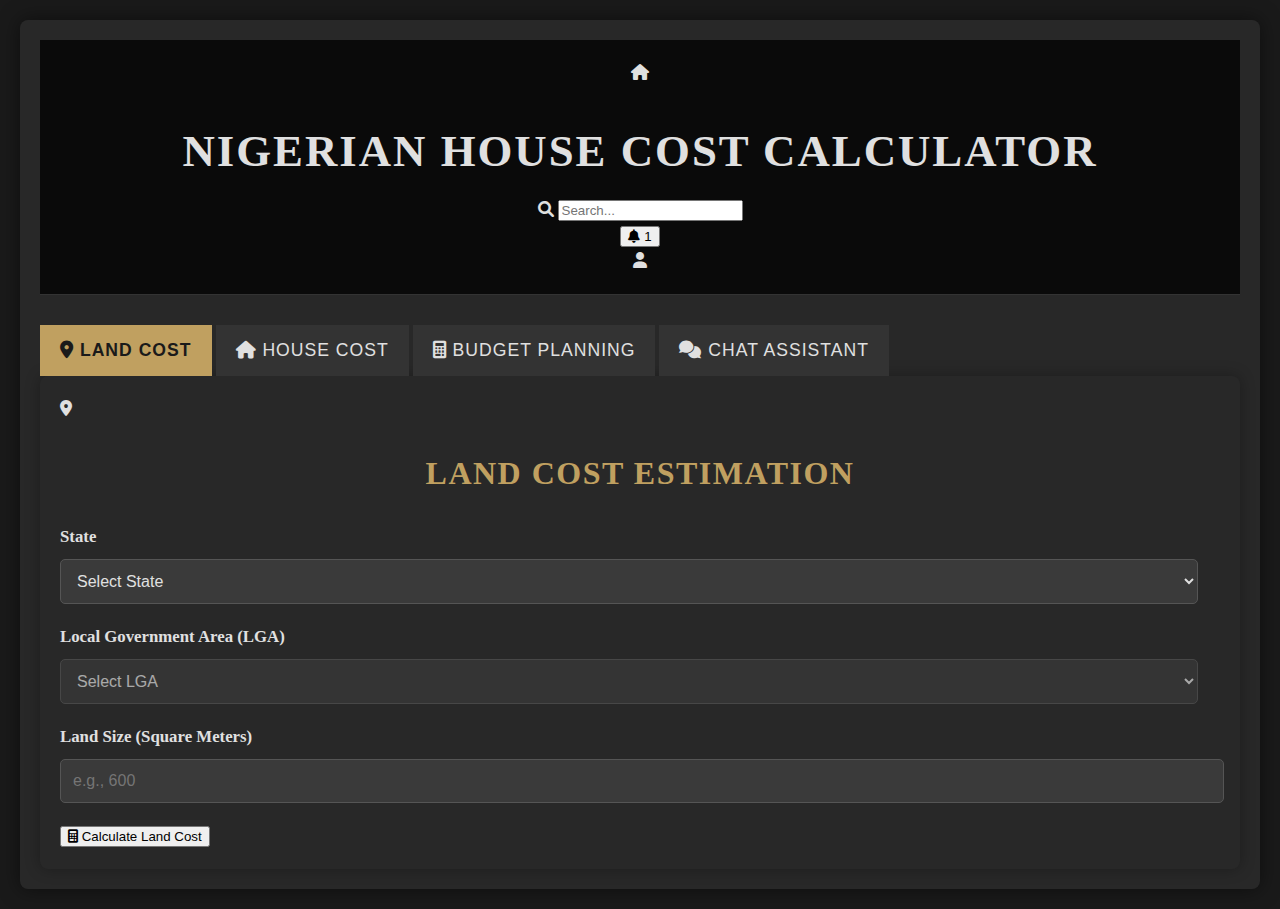
<file: index.html>
<!DOCTYPE html>
<html lang="en">
<head>
    <meta charset="UTF-8">
    <meta name="viewport" content="width=device-width, initial-scale=1.0">
    <title>Nigerian House Cost Calculator</title>
    <link rel="stylesheet" href="styles.css">
    <link href="https://cdnjs.cloudflare.com/ajax/libs/font-awesome/6.0.0/css/all.min.css" rel="stylesheet">
</head>
<body>
    <div class="container">
        <!-- Header -->
        <header class="header">
            <div class="header-left">
                <i class="fas fa-home header-icon"></i>
                <h1 class="header-title">Nigerian House Cost Calculator</h1>
            </div>
            <div class="header-right">
                <div class="search-container">
                    <i class="fas fa-search search-icon"></i>
                    <input type="text" placeholder="Search..." class="search-input">
                </div>
                <div class="header-actions">
                    <button class="notification-btn">
                        <i class="fas fa-bell"></i>
                        <span class="notification-badge">1</span>
                    </button>
                    <div class="profile-avatar">
                        <i class="fas fa-user"></i>
                    </div>
                </div>
            </div>
        </header>

        <!-- Navigation Tabs -->
        <nav class="nav-tabs">
            <button class="tab-btn active" data-tab="land-cost">
                <i class="fas fa-map-marker-alt"></i>
                Land Cost
            </button>
            <button class="tab-btn" data-tab="house-cost">
                <i class="fas fa-home"></i>
                House Cost
            </button>
            <button class="tab-btn" data-tab="budget-planning">
                <i class="fas fa-calculator"></i>
                Budget Planning
            </button>
            <button class="tab-btn" data-tab="chat-assistant">
                <i class="fas fa-comments"></i>
                Chat Assistant
            </button>
        </nav>

        <!-- Main Content -->
        <main class="main-content">
            <!-- Land Cost Tab -->
            <div id="land-cost" class="tab-content active">
                <div class="content-card">
                    <div class="card-header">
                        <i class="fas fa-map-marker-alt card-icon"></i>
                        <h2>Land Cost Estimation</h2>
                    </div>
                    <div class="form-group">
                        <label for="land-state">State</label>
                        <select id="land-state" class="form-select">
                            <option value="">Select State</option>
                        </select>
                    </div>
                    <div class="form-group">
                        <label for="land-lga">Local Government Area (LGA)</label>
                        <select id="land-lga" class="form-select" disabled>
                            <option value="">Select LGA</option>
                        </select>
                    </div>
                    <div class="form-group">
                        <label for="land-size">Land Size (Square Meters)</label>
                        <input type="number" id="land-size" class="form-input" placeholder="e.g., 600" min="1">
                    </div>
                    <button id="calculate-land-cost" class="btn-primary">
                        <i class="fas fa-calculator"></i>
                        Calculate Land Cost
                    </button>
                    <div id="land-results" class="results-container" style="display: none;">
                        <div class="results-header">
                            <h3>Land Cost Results</h3>
                            <span class="results-date"></span>
                        </div>
                        <div class="results-content"></div>
                    </div>
                </div>
            </div>

            <!-- House Cost Tab -->
            <div id="house-cost" class="tab-content">
                <div class="content-card">
                    <div class="card-header">
                        <i class="fas fa-home card-icon"></i>
                        <h2>House Cost Estimation</h2>
                    </div>
                    <div class="form-group">
                        <label for="house-type">House Type</label>
                        <select id="house-type" class="form-select">
                            <option value="">Select House Type</option>
                            <option value="1_bedroom_bungalow">1-Bedroom Bungalow</option>
                            <option value="2_bedroom_bungalow">2-Bedroom Bungalow</option>
                            <option value="3_bedroom_bungalow">3-Bedroom Bungalow</option>
                            <option value="4_bedroom_bungalow">4-Bedroom Bungalow</option>
                            <option value="2_bedroom_duplex">2-Bedroom Duplex</option>
                            <option value="3_bedroom_duplex">3-Bedroom Duplex</option>
                            <option value="4_bedroom_duplex">4-Bedroom Duplex</option>
                        </select>
                    </div>
                    <div class="form-group">
                        <label for="house-state">State</label>
                        <select id="house-state" class="form-select">
                            <option value="">Select State</option>
                        </select>
                    </div>
                    <div class="form-group">
                        <label for="house-lga">Local Government Area (LGA)</label>
                        <select id="house-lga" class="form-select" disabled>
                            <option value="">Select LGA</option>
                        </select>
                    </div>
                    <div class="form-group">
                        <label for="construction-type">Construction Type</label>
                        <div class="radio-group">
                            <label class="radio-label">
                                <input type="radio" name="construction-type" value="polystyrene" checked>
                                <span class="radio-custom"></span>
                                Polystyrene Construction (25% cheaper, energy efficient)
                            </label>
                            <label class="radio-label">
                                <input type="radio" name="construction-type" value="traditional">
                                <span class="radio-custom"></span>
                                Traditional Block Construction
                            </label>
                        </div>
                    </div>
                    <button id="calculate-house-cost" class="btn-primary">
                        <i class="fas fa-calculator"></i>
                        Calculate House Cost
                    </button>
                    <div id="house-results" class="results-container" style="display: none;">
                        <div class="results-header">
                            <h3>House Cost Results</h3>
                            <span class="results-date"></span>
                        </div>
                        <div class="results-content"></div>
                    </div>
                </div>
            </div>

            <!-- Budget Planning Tab -->
            <div id="budget-planning" class="tab-content">
                <div class="content-card">
                    <div class="card-header">
                        <i class="fas fa-calculator card-icon"></i>
                        <h2>Budget Planning</h2>
                    </div>
                    <div class="form-group">
                        <label for="available-budget">Available Budget (₦)</label>
                        <input type="number" id="available-budget" class="form-input" placeholder="e.g., 5000000" min="0">
                    </div>
                    <div class="form-group">
                        <label for="monthly-savings">Monthly Savings (₦)</label>
                        <input type="number" id="monthly-savings" class="form-input" placeholder="e.g., 200000" min="0">
                    </div>
                    <div class="form-group">
                        <label for="budget-state">State</label>
                        <select id="budget-state" class="form-select">
                            <option value="">Select State</option>
                        </select>
                    </div>
                    <div class="form-group">
                        <label for="budget-lga">Local Government Area (LGA)</label>
                        <select id="budget-lga" class="form-select" disabled>
                            <option value="">Select LGA</option>
                        </select>
                    </div>
                    <div class="form-group">
                        <label for="house-plan-upload">Upload House Plan (Optional)</label>
                        <div class="file-upload-container">
                            <input type="file" id="house-plan-upload" class="file-input" accept=".pdf,.jpg,.jpeg,.png">
                            <label for="house-plan-upload" class="file-upload-label">
                                <i class="fas fa-cloud-upload-alt"></i>
                                <span>Click to upload house plan or drag and drop</span>
                                <small>PDF, JPG, PNG files up to 10MB</small>
                            </label>
                        </div>
                        <div id="uploaded-file-info" class="uploaded-file-info" style="display: none;">
                            <i class="fas fa-file"></i>
                            <span class="file-name"></span>
                            <button class="remove-file-btn" type="button">
                                <i class="fas fa-times"></i>
                            </button>
                        </div>
                    </div>
                    <button id="calculate-budget-plan" class="btn-primary">
                        <i class="fas fa-chart-line"></i>
                        Create Budget Plan
                    </button>
                    <div id="budget-results" class="results-container" style="display: none;">
                        <div class="results-header">
                            <h3>Budget Planning Results</h3>
                            <span class="results-date"></span>
                        </div>
                        <div class="results-content"></div>
                    </div>
                </div>
            </div>

            <!-- Chat Assistant Tab -->
            <div id="chat-assistant" class="tab-content">
                <div class="content-card">
                    <div class="card-header">
                        <i class="fas fa-comments card-icon"></i>
                        <h2>AI Construction Assistant</h2>
                    </div>
                    <div class="chat-container">
                        <div class="chat-messages" id="chat-messages">
                            <div class="message bot-message">
                                <div class="message-avatar">
                                    <i class="fas fa-robot"></i>
                                </div>
                                <div class="message-content">
                                    <p>Hello! I'm your Nigerian house building assistant. I can help you with:</p>
                                    <ul>
                                        <li>Land and house cost calculations</li>
                                        <li>Polystyrene construction guidance</li>
                                        <li>Building materials and labor costs</li>
                                        <li>Construction steps and planning</li>
                                    </ul>
                                    <p>Ask me anything in English or Pidgin!</p>
                                </div>
                            </div>
                        </div>
                        <div class="chat-input-container">
                            <input type="text" id="chat-input" class="chat-input" placeholder="Ask about construction costs, materials, or building process...">
                            <button id="send-chat" class="chat-send-btn">
                                <i class="fas fa-paper-plane"></i>
                            </button>
                        </div>
                    </div>
                </div>
            </div>
        </main>

        <!-- Loading Overlay -->
        <div id="loading-overlay" class="loading-overlay" style="display: none;">
            <div class="loading-spinner">
                <i class="fas fa-spinner fa-spin"></i>
                <p>Fetching real-time prices...</p>
            </div>
        </div>
    </div>

    <script src="script.js"></script>
</body>
</html>
</file>
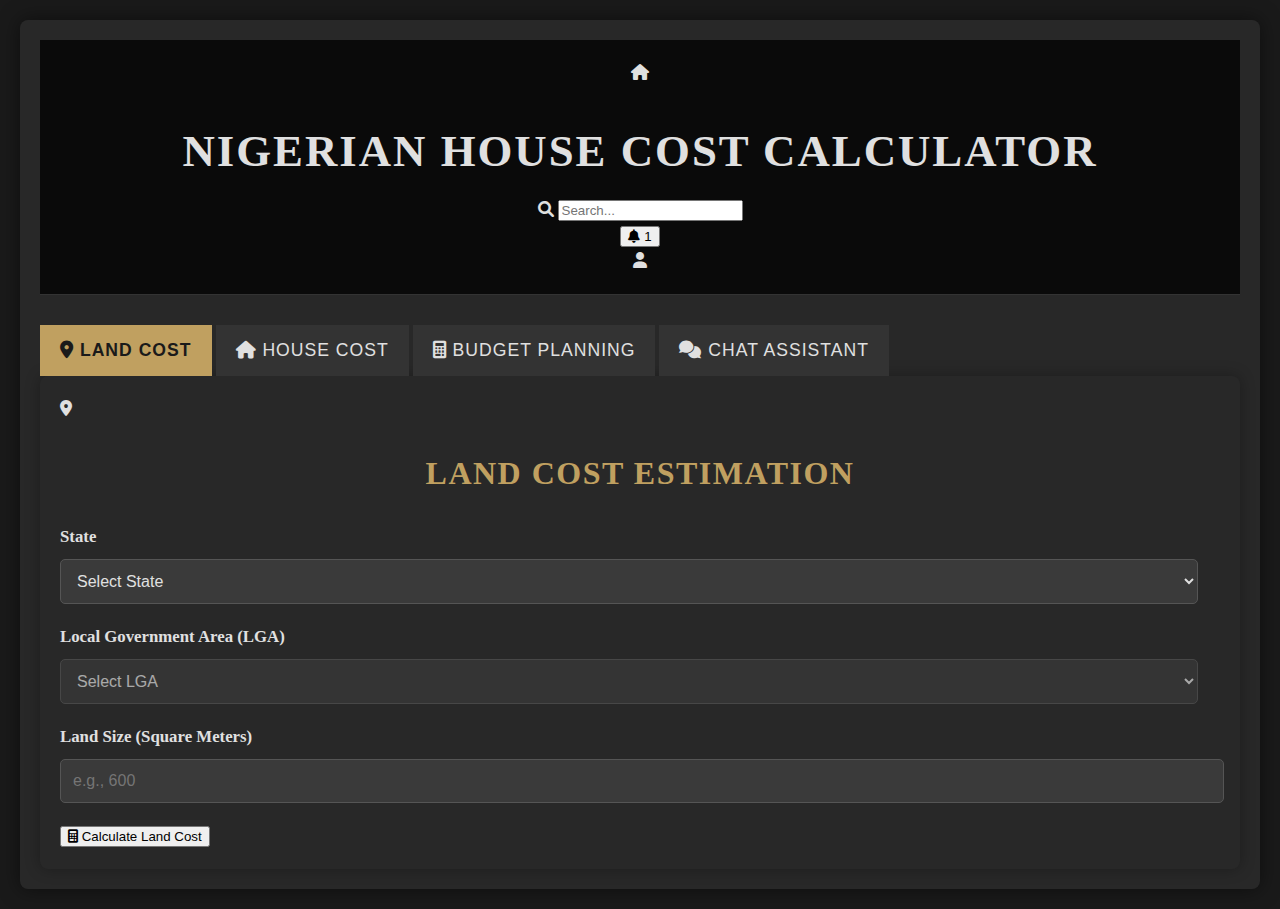
<file: static/index.html>
<!DOCTYPE html>
<html lang="en">
<head>
    <meta charset="UTF-8">
    <meta name="viewport" content="width=device-width, initial-scale=1.0">
    <title>Nigerian House Cost Calculator</title>
    <link rel="stylesheet" href="styles.css">
    <link href="https://cdnjs.cloudflare.com/ajax/libs/font-awesome/6.0.0/css/all.min.css" rel="stylesheet">
</head>
<body>
    <div class="container">
        <!-- Header -->
        <header class="header">
            <div class="header-left">
                <i class="fas fa-home header-icon"></i>
                <h1 class="header-title">Nigerian House Cost Calculator</h1>
            </div>
            <div class="header-right">
                <div class="search-container">
                    <i class="fas fa-search search-icon"></i>
                    <input type="text" placeholder="Search..." class="search-input">
                </div>
                <div class="header-actions">
                    <button class="notification-btn">
                        <i class="fas fa-bell"></i>
                        <span class="notification-badge">1</span>
                    </button>
                    <div class="profile-avatar">
                        <i class="fas fa-user"></i>
                    </div>
                </div>
            </div>
        </header>

        <!-- Navigation Tabs -->
        <nav class="nav-tabs">
            <button class="tab-btn active" data-tab="land-cost">
                <i class="fas fa-map-marker-alt"></i>
                Land Cost
            </button>
            <button class="tab-btn" data-tab="house-cost">
                <i class="fas fa-home"></i>
                House Cost
            </button>
            <button class="tab-btn" data-tab="budget-planning">
                <i class="fas fa-calculator"></i>
                Budget Planning
            </button>
            <button class="tab-btn" data-tab="chat-assistant">
                <i class="fas fa-comments"></i>
                Chat Assistant
            </button>
        </nav>

        <!-- Main Content -->
        <main class="main-content">
            <!-- Land Cost Tab -->
            <div id="land-cost" class="tab-content active">
                <div class="content-card">
                    <div class="card-header">
                        <i class="fas fa-map-marker-alt card-icon"></i>
                        <h2>Land Cost Estimation</h2>
                    </div>
                    <div class="form-group">
                        <label for="land-state">State</label>
                        <select id="land-state" class="form-select">
                            <option value="">Select State</option>
                        </select>
                    </div>
                    <div class="form-group">
                        <label for="land-lga">Local Government Area (LGA)</label>
                        <select id="land-lga" class="form-select" disabled>
                            <option value="">Select LGA</option>
                        </select>
                    </div>
                    <div class="form-group">
                        <label for="land-size">Land Size (Square Meters)</label>
                        <input type="number" id="land-size" class="form-input" placeholder="e.g., 600" min="1">
                    </div>
                    <button id="calculate-land-cost" class="btn-primary">
                        <i class="fas fa-calculator"></i>
                        Calculate Land Cost
                    </button>
                    <div id="land-results" class="results-container" style="display: none;">
                        <div class="results-header">
                            <h3>Land Cost Results</h3>
                            <span class="results-date"></span>
                        </div>
                        <div class="results-content"></div>
                    </div>
                </div>
            </div>

            <!-- House Cost Tab -->
            <div id="house-cost" class="tab-content">
                <div class="content-card">
                    <div class="card-header">
                        <i class="fas fa-home card-icon"></i>
                        <h2>House Cost Estimation</h2>
                    </div>
                    <div class="form-group">
                        <label for="house-type">House Type</label>
                        <select id="house-type" class="form-select">
                            <option value="">Select House Type</option>
                            <option value="1_bedroom_bungalow">1-Bedroom Bungalow</option>
                            <option value="2_bedroom_bungalow">2-Bedroom Bungalow</option>
                            <option value="3_bedroom_bungalow">3-Bedroom Bungalow</option>
                            <option value="4_bedroom_bungalow">4-Bedroom Bungalow</option>
                            <option value="2_bedroom_duplex">2-Bedroom Duplex</option>
                            <option value="3_bedroom_duplex">3-Bedroom Duplex</option>
                            <option value="4_bedroom_duplex">4-Bedroom Duplex</option>
                        </select>
                    </div>
                    <div class="form-group">
                        <label for="house-state">State</label>
                        <select id="house-state" class="form-select">
                            <option value="">Select State</option>
                        </select>
                    </div>
                    <div class="form-group">
                        <label for="house-lga">Local Government Area (LGA)</label>
                        <select id="house-lga" class="form-select" disabled>
                            <option value="">Select LGA</option>
                        </select>
                    </div>
                    <div class="form-group">
                        <label for="construction-type">Construction Type</label>
                        <div class="radio-group">
                            <label class="radio-label">
                                <input type="radio" name="construction-type" value="polystyrene" checked>
                                <span class="radio-custom"></span>
                                Polystyrene Construction (25% cheaper, energy efficient)
                            </label>
                            <label class="radio-label">
                                <input type="radio" name="construction-type" value="traditional">
                                <span class="radio-custom"></span>
                                Traditional Block Construction
                            </label>
                        </div>
                    </div>
                    <button id="calculate-house-cost" class="btn-primary">
                        <i class="fas fa-calculator"></i>
                        Calculate House Cost
                    </button>
                    <div id="house-results" class="results-container" style="display: none;">
                        <div class="results-header">
                            <h3>House Cost Results</h3>
                            <span class="results-date"></span>
                        </div>
                        <div class="results-content"></div>
                    </div>
                </div>
            </div>

            <!-- Budget Planning Tab -->
            <div id="budget-planning" class="tab-content">
                <div class="content-card">
                    <div class="card-header">
                        <i class="fas fa-calculator card-icon"></i>
                        <h2>Budget Planning</h2>
                    </div>
                    <div class="form-group">
                        <label for="available-budget">Available Budget (₦)</label>
                        <input type="number" id="available-budget" class="form-input" placeholder="e.g., 5000000" min="0">
                    </div>
                    <div class="form-group">
                        <label for="monthly-savings">Monthly Savings (₦)</label>
                        <input type="number" id="monthly-savings" class="form-input" placeholder="e.g., 200000" min="0">
                    </div>
                    <div class="form-group">
                        <label for="budget-state">State</label>
                        <select id="budget-state" class="form-select">
                            <option value="">Select State</option>
                        </select>
                    </div>
                    <div class="form-group">
                        <label for="budget-lga">Local Government Area (LGA)</label>
                        <select id="budget-lga" class="form-select" disabled>
                            <option value="">Select LGA</option>
                        </select>
                    </div>
                    <div class="form-group">
                        <label for="house-plan-upload">Upload House Plan (Optional)</label>
                        <div class="file-upload-container">
                            <input type="file" id="house-plan-upload" class="file-input" accept=".pdf,.jpg,.jpeg,.png">
                            <label for="house-plan-upload" class="file-upload-label">
                                <i class="fas fa-cloud-upload-alt"></i>
                                <span>Click to upload house plan or drag and drop</span>
                                <small>PDF, JPG, PNG files up to 10MB</small>
                            </label>
                        </div>
                        <div id="uploaded-file-info" class="uploaded-file-info" style="display: none;">
                            <i class="fas fa-file"></i>
                            <span class="file-name"></span>
                            <button class="remove-file-btn" type="button">
                                <i class="fas fa-times"></i>
                            </button>
                        </div>
                    </div>
                    <button id="calculate-budget-plan" class="btn-primary">
                        <i class="fas fa-chart-line"></i>
                        Create Budget Plan
                    </button>
                    <div id="budget-results" class="results-container" style="display: none;">
                        <div class="results-header">
                            <h3>Budget Planning Results</h3>
                            <span class="results-date"></span>
                        </div>
                        <div class="results-content"></div>
                    </div>
                </div>
            </div>

            <!-- Chat Assistant Tab -->
            <div id="chat-assistant" class="tab-content">
                <div class="content-card">
                    <div class="card-header">
                        <i class="fas fa-comments card-icon"></i>
                        <h2>AI Construction Assistant</h2>
                    </div>
                    <div class="chat-container">
                        <div class="chat-messages" id="chat-messages">
                            <div class="message bot-message">
                                <div class="message-avatar">
                                    <i class="fas fa-robot"></i>
                                </div>
                                <div class="message-content">
                                    <p>Hello! I'm your Nigerian house building assistant. I can help you with:</p>
                                    <ul>
                                        <li>Land and house cost calculations</li>
                                        <li>Polystyrene construction guidance</li>
                                        <li>Building materials and labor costs</li>
                                        <li>Construction steps and planning</li>
                                    </ul>
                                    <p>Ask me anything in English or Pidgin!</p>
                                </div>
                            </div>
                        </div>
                        <div class="chat-input-container">
                            <input type="text" id="chat-input" class="chat-input" placeholder="Ask about construction costs, materials, or building process...">
                            <button id="send-chat" class="chat-send-btn">
                                <i class="fas fa-paper-plane"></i>
                            </button>
                        </div>
                    </div>
                </div>
            </div>
        </main>

        <!-- Loading Overlay -->
        <div id="loading-overlay" class="loading-overlay" style="display: none;">
            <div class="loading-spinner">
                <i class="fas fa-spinner fa-spin"></i>
                <p>Fetching real-time prices...</p>
            </div>
        </div>
    </div>

    <script src="script.js"></script>
</body>
</html>
</file>
<file: styles.css>
/* General Styles */
body {
    font-family: 'Georgia', serif; /* Elegant serif font */
    margin: 0;
    padding: 0;
    background-color: #1a1a1a; /* Dark background */
    color: #e0e0e0; /* Light text color */
    line-height: 1.6;
    overflow-x: hidden; /* Prevent horizontal scroll */
}

.container {
    max-width: 1200px;
    margin: 20px auto;
    padding: 20px;
    background-color: #282828; /* Slightly lighter dark background for content */
    border-radius: 8px;
    box-shadow: 0 0 20px rgba(0, 0, 0, 0.5); /* Soft shadow for depth */
}

/* Header */
header {
    background-color: #0a0a0a; /* Even darker header */
    padding: 20px 0;
    text-align: center;
    border-bottom: 1px solid #333;
    margin-bottom: 30px;
}

header h1 {
    color: #e0e0e0;
    font-size: 2.8em;
    margin-bottom: 10px;
    letter-spacing: 2px;
    text-transform: uppercase;
}

.search-bar {
    display: flex;
    justify-content: center;
    margin-top: 15px;
}

.search-bar input {
    width: 60%;
    padding: 12px 20px;
    border: 1px solid #555;
    border-radius: 25px;
    background-color: #3a3a3a;
    color: #e0e0e0;
    font-size: 1em;
    outline: none;
    transition: border-color 0.3s ease;
}

.search-bar input::placeholder {
    color: #aaa;
}

.search-bar input:focus {
    border-color: #c0a060; /* Gold accent */
}

/* Navigation Tabs */
.tabs {
    display: flex;
    justify-content: center;
    margin-bottom: 30px;
    background-color: #333;
    border-radius: 8px;
    overflow: hidden;
}

.tab-btn {
    flex: 1;
    padding: 15px 20px;
    background-color: #333;
    color: #e0e0e0;
    border: none;
    cursor: pointer;
    font-size: 1.1em;
    transition: background-color 0.3s ease, color 0.3s ease;
    text-transform: uppercase;
    letter-spacing: 1px;
}

.tab-btn:hover {
    background-color: #444;
}

.tab-btn.active {
    background-color: #c0a060; /* Gold accent for active tab */
    color: #1a1a1a;
    font-weight: bold;
}

/* Tab Content */
.tab-content {
    display: none;
    padding: 20px;
    background-color: #282828;
    border-radius: 8px;
    box-shadow: 0 0 15px rgba(0, 0, 0, 0.3);
}

.tab-content.active {
    display: block;
}

.tab-content h2 {
    color: #c0a060;
    font-size: 2em;
    margin-bottom: 25px;
    text-align: center;
    text-transform: uppercase;
    letter-spacing: 1.5px;
}

/* Form Elements */
.form-group {
    margin-bottom: 20px;
}

.form-group label {
    display: block;
    margin-bottom: 8px;
    color: #e0e0e0;
    font-weight: bold;
    font-size: 1.05em;
}

.form-group input[type="text"],
.form-group input[type="number"],
.form-group select {
    width: calc(100% - 22px); /* Account for padding and border */
    padding: 12px;
    border: 1px solid #555;
    border-radius: 5px;
    background-color: #3a3a3a;
    color: #e0e0e0;
    font-size: 1em;
    outline: none;
    transition: border-color 0.3s ease;
}

.form-group input[type="text"]:focus,
.form-group input[type="number"]:focus,
.form-group select:focus {
    border-color: #c0a060;
}

.radio-group {
    display: flex;
    gap: 20px;
    margin-top: 10px;
    margin-bottom: 20px;
}

.radio-group label {
    display: flex;
    align-items: center;
    cursor: pointer;
    color: #e0e0e0;
}

.radio-group input[type="radio"] {
    margin-right: 8px;
    appearance: none;
    width: 18px;
    height: 18px;
    border: 2px solid #555;
    border-radius: 50%;
    outline: none;
    cursor: pointer;
    position: relative;
    transition: border-color 0.3s ease;
}

.radio-group input[type="radio"]:checked {
    border-color: #c0a060;
}

.radio-group input[type="radio"]:checked::before {
    content: "";
    width: 10px;
    height: 10px;
    background-color: #c0a060;
    border-radius: 50%;
    position: absolute;
    top: 50%;
    left: 50%;
    transform: translate(-50%, -50%);
}

/* Buttons */
.btn {
    display: block;
    width: 100%;
    padding: 15px;
    background-color: #c0a060; /* Gold accent */
    color: #1a1a1a;
    border: none;
    border-radius: 5px;
    font-size: 1.1em;
    cursor: pointer;
    transition: background-color 0.3s ease, transform 0.2s ease;
    text-transform: uppercase;
    font-weight: bold;
    letter-spacing: 0.5px;
}

.btn:hover {
    background-color: #d4b870;
    transform: translateY(-2px);
}

/* Results Section */
.results-section {
    display: none;
    margin-top: 30px;
    padding: 25px;
    background-color: #3a3a3a;
    border-radius: 8px;
    box-shadow: 0 0 15px rgba(0, 0, 0, 0.4);
}

.results-section h3 {
    color: #c0a060;
    font-size: 1.8em;
    margin-bottom: 15px;
    text-align: center;
    text-transform: uppercase;
    letter-spacing: 1px;
}

.results-date {
    text-align: center;
    font-size: 0.9em;
    color: #aaa;
    margin-bottom: 20px;
}

.result-summary,
.cost-breakdown,
.recommendations,
.construction-plan {
    margin-bottom: 25px;
    padding: 15px;
    background-color: #282828;
    border-radius: 5px;
    border: 1px solid #444;
}

.result-item,
.breakdown-item,
.recommendation-item,
.plan-item {
    display: flex;
    justify-content: space-between;
    padding: 8px 0;
    border-bottom: 1px dashed #444;
}

.result-item:last-child,
.breakdown-item:last-child,
.recommendation-item:last-child,
.plan-item:last-child {
    border-bottom: none;
}

.result-item .result-label,
.breakdown-item span:first-child,
.recommendation-item h5,
.plan-item h5 {
    font-weight: bold;
    color: #e0e0e0;
}

.result-item .result-value,
.breakdown-item span:last-child,
.recommendation-item p,
.plan-item p {
    color: #c0a060;
}

.result-item.total .result-value,
.breakdown-item.total span:last-child {
    font-size: 1.2em;
    font-weight: bold;
}

.price-range small,
.itemized-list ul li {
    color: #aaa;
    font-size: 0.85em;
}

.itemized-list ul {
    list-style: none;
    padding-left: 0;
    margin-top: 10px;
}

.itemized-list h6 {
    color: #e0e0e0;
    margin-bottom: 5px;
}

/* Budget Planning Specifics */
.status-badge {
    display: inline-block;
    padding: 5px 10px;
    border-radius: 5px;
    font-weight: bold;
    font-size: 0.9em;
    margin-top: 5px;
}

.status-badge.affordable {
    background-color: #4CAF50; /* Green */
    color: white;
}

.status-badge.save {
    background-color: #FFC107; /* Amber */
    color: #333;
}

/* Chat Assistant */
.chat-container {
    display: flex;
    flex-direction: column;
    height: 500px;
    border: 1px solid #444;
    border-radius: 8px;
    overflow: hidden;
    background-color: #3a3a3a;
}

.chat-messages {
    flex-grow: 1;
    padding: 15px;
    overflow-y: auto;
    background-color: #282828;
}

.chat-message {
    margin-bottom: 10px;
    padding: 10px 15px;
    border-radius: 15px;
    max-width: 80%;
}

.chat-message.user {
    background-color: #c0a060; /* Gold for user messages */
    color: #1a1a1a;
    align-self: flex-end;
    margin-left: auto;
}

.chat-message.ai {
    background-color: #555; /* Darker grey for AI messages */
    color: #e0e0e0;
    align-self: flex-start;
    margin-right: auto;
}

.chat-input-area {
    display: flex;
    padding: 15px;
    border-top: 1px solid #444;
    background-color: #3a3a3a;
}

.chat-input-area input {
    flex-grow: 1;
    padding: 12px;
    border: 1px solid #555;
    border-radius: 25px;
    background-color: #282828;
    color: #e0e0e0;
    font-size: 1em;
    outline: none;
}

.chat-input-area button {
    background-color: #c0a060;
    color: #1a1a1a;
    border: none;
    border-radius: 25px;
    padding: 12px 20px;
    margin-left: 10px;
    cursor: pointer;
    transition: background-color 0.3s ease;
}

.chat-input-area button:hover {
    background-color: #d4b870;
}

/* Loading Overlay */
.loading-overlay {
    display: none; /* Hidden by default */
    position: fixed;
    top: 0;
    left: 0;
    width: 100%;
    height: 100%;
    background: rgba(0, 0, 0, 0.7); /* Semi-transparent dark background */
    display: flex;
    justify-content: center;
    align-items: center;
    z-index: 1000;
}

.spinner {
    border: 8px solid rgba(255, 255, 255, 0.3);
    border-top: 8px solid #c0a060; /* Gold spinner */
    border-radius: 50%;
    width: 60px;
    height: 60px;
    animation: spin 1s linear infinite;
}

@keyframes spin {
    0% { transform: rotate(0deg); }
    100% { transform: rotate(360deg); }
}

/* File Upload */
.file-upload-area {
    border: 2px dashed #555;
    border-radius: 8px;
    padding: 20px;
    text-align: center;
    cursor: pointer;
    transition: border-color 0.3s ease;
    background-color: #3a3a3a;
    margin-bottom: 20px;
}

.file-upload-area:hover {
    border-color: #c0a060;
}

.file-upload-area.uploaded {
    border-color: #4CAF50; /* Green when file is uploaded */
}

.file-upload-area input[type="file"] {
    display: none;
}

.file-upload-area p {
    margin: 10px 0;
    color: #e0e0e0;
}

.file-upload-area .upload-icon {
    font-size: 3em;
    color: #c0a060;
}

.file-name-display {
    font-weight: bold;
    color: #c0a060;
}

.remove-file-btn {
    background-color: #dc3545; /* Red for remove button */
    color: white;
    border: none;
    padding: 8px 15px;
    border-radius: 5px;
    cursor: pointer;
    margin-top: 10px;
    transition: background-color 0.3s ease;
}

.remove-file-btn:hover {
    background-color: #c82333;
}

/* Responsive Design */
@media (max-width: 768px) {
    .container {
        margin: 10px;
        padding: 15px;
    }

    header h1 {
        font-size: 2em;
    }

    .search-bar input {
        width: 80%;
    }

    .tab-btn {
        font-size: 0.9em;
        padding: 12px 10px;
    }

    .form-group input,
    .form-group select,
    .btn {
        font-size: 0.95em;
        padding: 12px;
    }

    .chat-container {
        height: 400px;
    }
}

@media (max-width: 480px) {
    header h1 {
        font-size: 1.8em;
    }

    .search-bar input {
        width: 90%;
    }

    .tab-btn {
        font-size: 0.8em;
        padding: 10px 5px;
    }

    .radio-group {
        flex-direction: column;
        gap: 10px;
    }

    .chat-input-area input,
    .chat-input-area button {
        font-size: 0.9em;
        padding: 10px;
    }
}
</file>
<file: static/styles.css>
/* General Styles */
body {
    font-family: 'Georgia', serif; /* Elegant serif font */
    margin: 0;
    padding: 0;
    background-color: #1a1a1a; /* Dark background */
    color: #e0e0e0; /* Light text color */
    line-height: 1.6;
    overflow-x: hidden; /* Prevent horizontal scroll */
}

.container {
    max-width: 1200px;
    margin: 20px auto;
    padding: 20px;
    background-color: #282828; /* Slightly lighter dark background for content */
    border-radius: 8px;
    box-shadow: 0 0 20px rgba(0, 0, 0, 0.5); /* Soft shadow for depth */
}

/* Header */
header {
    background-color: #0a0a0a; /* Even darker header */
    padding: 20px 0;
    text-align: center;
    border-bottom: 1px solid #333;
    margin-bottom: 30px;
}

header h1 {
    color: #e0e0e0;
    font-size: 2.8em;
    margin-bottom: 10px;
    letter-spacing: 2px;
    text-transform: uppercase;
}

.search-bar {
    display: flex;
    justify-content: center;
    margin-top: 15px;
}

.search-bar input {
    width: 60%;
    padding: 12px 20px;
    border: 1px solid #555;
    border-radius: 25px;
    background-color: #3a3a3a;
    color: #e0e0e0;
    font-size: 1em;
    outline: none;
    transition: border-color 0.3s ease;
}

.search-bar input::placeholder {
    color: #aaa;
}

.search-bar input:focus {
    border-color: #c0a060; /* Gold accent */
}

/* Navigation Tabs */
.tabs {
    display: flex;
    justify-content: center;
    margin-bottom: 30px;
    background-color: #333;
    border-radius: 8px;
    overflow: hidden;
}

.tab-btn {
    flex: 1;
    padding: 15px 20px;
    background-color: #333;
    color: #e0e0e0;
    border: none;
    cursor: pointer;
    font-size: 1.1em;
    transition: background-color 0.3s ease, color 0.3s ease;
    text-transform: uppercase;
    letter-spacing: 1px;
}

.tab-btn:hover {
    background-color: #444;
}

.tab-btn.active {
    background-color: #c0a060; /* Gold accent for active tab */
    color: #1a1a1a;
    font-weight: bold;
}

/* Tab Content */
.tab-content {
    display: none;
    padding: 20px;
    background-color: #282828;
    border-radius: 8px;
    box-shadow: 0 0 15px rgba(0, 0, 0, 0.3);
}

.tab-content.active {
    display: block;
}

.tab-content h2 {
    color: #c0a060;
    font-size: 2em;
    margin-bottom: 25px;
    text-align: center;
    text-transform: uppercase;
    letter-spacing: 1.5px;
}

/* Form Elements */
.form-group {
    margin-bottom: 20px;
}

.form-group label {
    display: block;
    margin-bottom: 8px;
    color: #e0e0e0;
    font-weight: bold;
    font-size: 1.05em;
}

.form-group input[type="text"],
.form-group input[type="number"],
.form-group select {
    width: calc(100% - 22px); /* Account for padding and border */
    padding: 12px;
    border: 1px solid #555;
    border-radius: 5px;
    background-color: #3a3a3a;
    color: #e0e0e0;
    font-size: 1em;
    outline: none;
    transition: border-color 0.3s ease;
}

.form-group input[type="text"]:focus,
.form-group input[type="number"]:focus,
.form-group select:focus {
    border-color: #c0a060;
}

.radio-group {
    display: flex;
    gap: 20px;
    margin-top: 10px;
    margin-bottom: 20px;
}

.radio-group label {
    display: flex;
    align-items: center;
    cursor: pointer;
    color: #e0e0e0;
}

.radio-group input[type="radio"] {
    margin-right: 8px;
    appearance: none;
    width: 18px;
    height: 18px;
    border: 2px solid #555;
    border-radius: 50%;
    outline: none;
    cursor: pointer;
    position: relative;
    transition: border-color 0.3s ease;
}

.radio-group input[type="radio"]:checked {
    border-color: #c0a060;
}

.radio-group input[type="radio"]:checked::before {
    content: "";
    width: 10px;
    height: 10px;
    background-color: #c0a060;
    border-radius: 50%;
    position: absolute;
    top: 50%;
    left: 50%;
    transform: translate(-50%, -50%);
}

/* Buttons */
.btn {
    display: block;
    width: 100%;
    padding: 15px;
    background-color: #c0a060; /* Gold accent */
    color: #1a1a1a;
    border: none;
    border-radius: 5px;
    font-size: 1.1em;
    cursor: pointer;
    transition: background-color 0.3s ease, transform 0.2s ease;
    text-transform: uppercase;
    font-weight: bold;
    letter-spacing: 0.5px;
}

.btn:hover {
    background-color: #d4b870;
    transform: translateY(-2px);
}

/* Results Section */
.results-section {
    display: none;
    margin-top: 30px;
    padding: 25px;
    background-color: #3a3a3a;
    border-radius: 8px;
    box-shadow: 0 0 15px rgba(0, 0, 0, 0.4);
}

.results-section h3 {
    color: #c0a060;
    font-size: 1.8em;
    margin-bottom: 15px;
    text-align: center;
    text-transform: uppercase;
    letter-spacing: 1px;
}

.results-date {
    text-align: center;
    font-size: 0.9em;
    color: #aaa;
    margin-bottom: 20px;
}

.result-summary,
.cost-breakdown,
.recommendations,
.construction-plan {
    margin-bottom: 25px;
    padding: 15px;
    background-color: #282828;
    border-radius: 5px;
    border: 1px solid #444;
}

.result-item,
.breakdown-item,
.recommendation-item,
.plan-item {
    display: flex;
    justify-content: space-between;
    padding: 8px 0;
    border-bottom: 1px dashed #444;
}

.result-item:last-child,
.breakdown-item:last-child,
.recommendation-item:last-child,
.plan-item:last-child {
    border-bottom: none;
}

.result-item .result-label,
.breakdown-item span:first-child,
.recommendation-item h5,
.plan-item h5 {
    font-weight: bold;
    color: #e0e0e0;
}

.result-item .result-value,
.breakdown-item span:last-child,
.recommendation-item p,
.plan-item p {
    color: #c0a060;
}

.result-item.total .result-value,
.breakdown-item.total span:last-child {
    font-size: 1.2em;
    font-weight: bold;
}

.price-range small,
.itemized-list ul li {
    color: #aaa;
    font-size: 0.85em;
}

.itemized-list ul {
    list-style: none;
    padding-left: 0;
    margin-top: 10px;
}

.itemized-list h6 {
    color: #e0e0e0;
    margin-bottom: 5px;
}

/* Budget Planning Specifics */
.status-badge {
    display: inline-block;
    padding: 5px 10px;
    border-radius: 5px;
    font-weight: bold;
    font-size: 0.9em;
    margin-top: 5px;
}

.status-badge.affordable {
    background-color: #4CAF50; /* Green */
    color: white;
}

.status-badge.save {
    background-color: #FFC107; /* Amber */
    color: #333;
}

/* Chat Assistant */
.chat-container {
    display: flex;
    flex-direction: column;
    height: 500px;
    border: 1px solid #444;
    border-radius: 8px;
    overflow: hidden;
    background-color: #3a3a3a;
}

.chat-messages {
    flex-grow: 1;
    padding: 15px;
    overflow-y: auto;
    background-color: #282828;
}

.chat-message {
    margin-bottom: 10px;
    padding: 10px 15px;
    border-radius: 15px;
    max-width: 80%;
}

.chat-message.user {
    background-color: #c0a060; /* Gold for user messages */
    color: #1a1a1a;
    align-self: flex-end;
    margin-left: auto;
}

.chat-message.ai {
    background-color: #555; /* Darker grey for AI messages */
    color: #e0e0e0;
    align-self: flex-start;
    margin-right: auto;
}

.chat-input-area {
    display: flex;
    padding: 15px;
    border-top: 1px solid #444;
    background-color: #3a3a3a;
}

.chat-input-area input {
    flex-grow: 1;
    padding: 12px;
    border: 1px solid #555;
    border-radius: 25px;
    background-color: #282828;
    color: #e0e0e0;
    font-size: 1em;
    outline: none;
}

.chat-input-area button {
    background-color: #c0a060;
    color: #1a1a1a;
    border: none;
    border-radius: 25px;
    padding: 12px 20px;
    margin-left: 10px;
    cursor: pointer;
    transition: background-color 0.3s ease;
}

.chat-input-area button:hover {
    background-color: #d4b870;
}

/* Loading Overlay */
.loading-overlay {
    display: none; /* Hidden by default */
    position: fixed;
    top: 0;
    left: 0;
    width: 100%;
    height: 100%;
    background: rgba(0, 0, 0, 0.7); /* Semi-transparent dark background */
    display: flex;
    justify-content: center;
    align-items: center;
    z-index: 1000;
}

.spinner {
    border: 8px solid rgba(255, 255, 255, 0.3);
    border-top: 8px solid #c0a060; /* Gold spinner */
    border-radius: 50%;
    width: 60px;
    height: 60px;
    animation: spin 1s linear infinite;
}

@keyframes spin {
    0% { transform: rotate(0deg); }
    100% { transform: rotate(360deg); }
}

/* File Upload */
.file-upload-area {
    border: 2px dashed #555;
    border-radius: 8px;
    padding: 20px;
    text-align: center;
    cursor: pointer;
    transition: border-color 0.3s ease;
    background-color: #3a3a3a;
    margin-bottom: 20px;
}

.file-upload-area:hover {
    border-color: #c0a060;
}

.file-upload-area.uploaded {
    border-color: #4CAF50; /* Green when file is uploaded */
}

.file-upload-area input[type="file"] {
    display: none;
}

.file-upload-area p {
    margin: 10px 0;
    color: #e0e0e0;
}

.file-upload-area .upload-icon {
    font-size: 3em;
    color: #c0a060;
}

.file-name-display {
    font-weight: bold;
    color: #c0a060;
}

.remove-file-btn {
    background-color: #dc3545; /* Red for remove button */
    color: white;
    border: none;
    padding: 8px 15px;
    border-radius: 5px;
    cursor: pointer;
    margin-top: 10px;
    transition: background-color 0.3s ease;
}

.remove-file-btn:hover {
    background-color: #c82333;
}

/* Responsive Design */
@media (max-width: 768px) {
    .container {
        margin: 10px;
        padding: 15px;
    }

    header h1 {
        font-size: 2em;
    }

    .search-bar input {
        width: 80%;
    }

    .tab-btn {
        font-size: 0.9em;
        padding: 12px 10px;
    }

    .form-group input,
    .form-group select,
    .btn {
        font-size: 0.95em;
        padding: 12px;
    }

    .chat-container {
        height: 400px;
    }
}

@media (max-width: 480px) {
    header h1 {
        font-size: 1.8em;
    }

    .search-bar input {
        width: 90%;
    }

    .tab-btn {
        font-size: 0.8em;
        padding: 10px 5px;
    }

    .radio-group {
        flex-direction: column;
        gap: 10px;
    }

    .chat-input-area input,
    .chat-input-area button {
        font-size: 0.9em;
        padding: 10px;
    }
}
</file>
